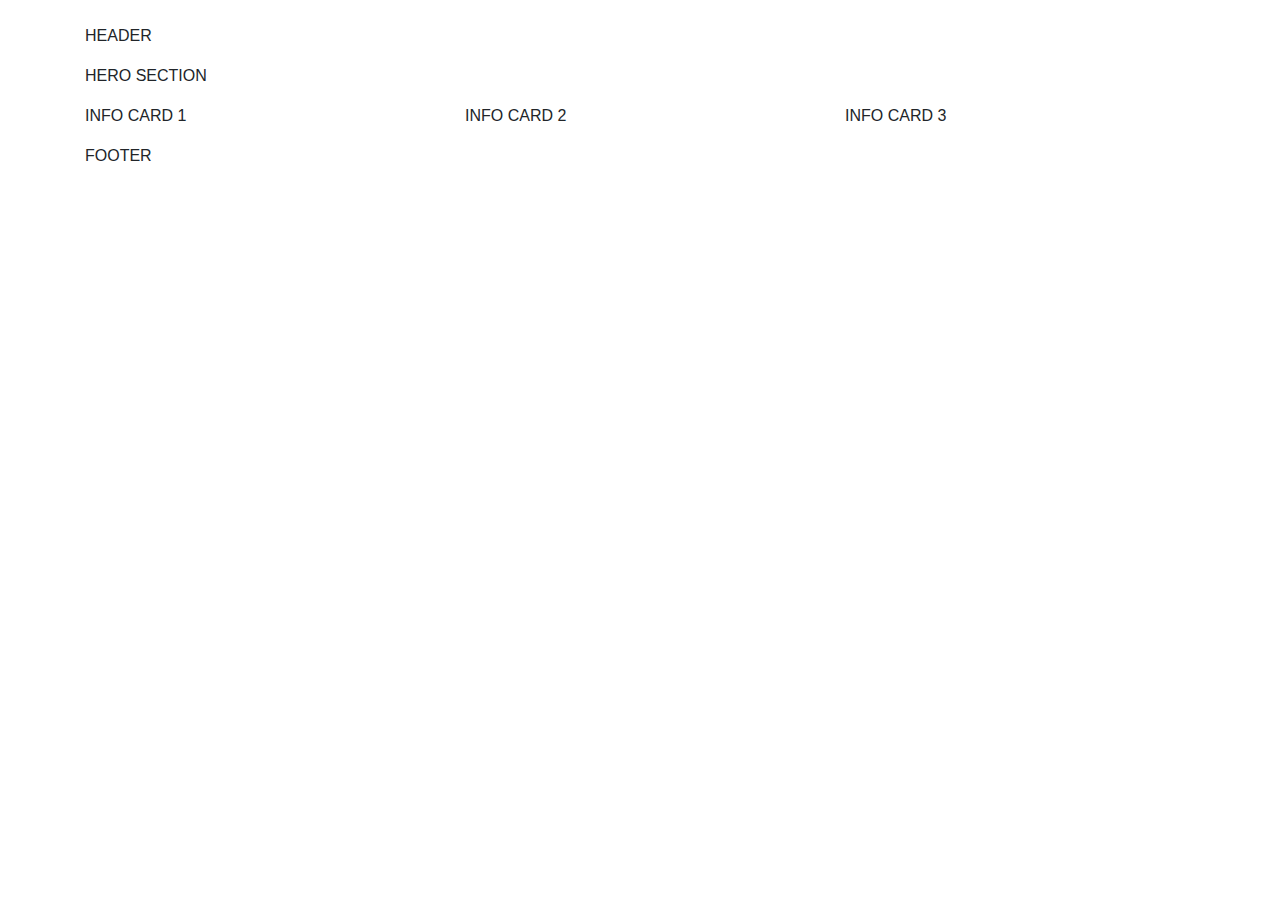
<file: Bootstraps/index.html>
<!doctype html>
<html lang="en">
  <head>
      <!-- Required meta tags -->
    <meta charset="utf-8">
    <meta name="viewport" content="width=device-width, initial-scale=1, shrink-to-fit=no">
    <!-- Bootstrap CSS -->
    <link rel="stylesheet" href="https://stackpath.bootstrapcdn.com/bootstrap/4.4.1/css/bootstrap.min.css" integrity="sha384-Vkoo8x4CGsO3+Hhxv8T/Q5PaXtkKtu6ug5TOeNV6gBiFeWPGFN9MuhOf23Q9Ifjh" crossorigin="anonymous">
    <title>Hello, world!</title>
  </head>

  <body>
  <div class="container">
    <div class="row">
      <div class="col">
        <p>HEADER</p>
      </div>
    </div>
    <div class="row">
      <div class="col">
        <p>HERO SECTION</p>
      </div>
    </div>
    <div class="row">
      <div class="col">
        <p>INFO CARD 1</p>
      </div>
      <div class="col">
        <p>INFO CARD 2</p>
      </div>
      <div class="col">
        <p>INFO CARD 3</p>
      </div>
    </div>
    <div class="row">
      <div class="col">
        <p>FOOTER</p>
      </div>
    </div>
  </div>


    <!-- Optional JavaScript -->
    <!-- jQuery first, then Popper.js, then Bootstrap JS -->

    <script src="https://code.jquery.com/jquery-3.4.1.slim.min.js" integrity="sha384-J6qa4849blE2+poT4WnyKhv5vZF5SrPo0iEjwBvKU7imGFAV0wwj1yYfoRSJoZ+n" crossorigin="anonymous"></script>

    <script src="https://cdn.jsdelivr.net/npm/popper.js@1.16.0/dist/umd/popper.min.js" integrity="sha384-Q6E9RHvbIyZFJoft+2mJbHaEWldlvI9IOYy5n3zV9zzTtmI3UksdQRVvoxMfooAo" crossorigin="anonymous"></script>

    <script src="https://stackpath.bootstrapcdn.com/bootstrap/4.4.1/js/bootstrap.min.js" integrity="sha384-wfSDF2E50Y2D1uUdj0O3uMBJnjuUD4Ih7YwaYd1iqfktj0Uod8GCExl3Og8ifwB6" crossorigin="anonymous"></script>

  </body>

</html>
</file>
